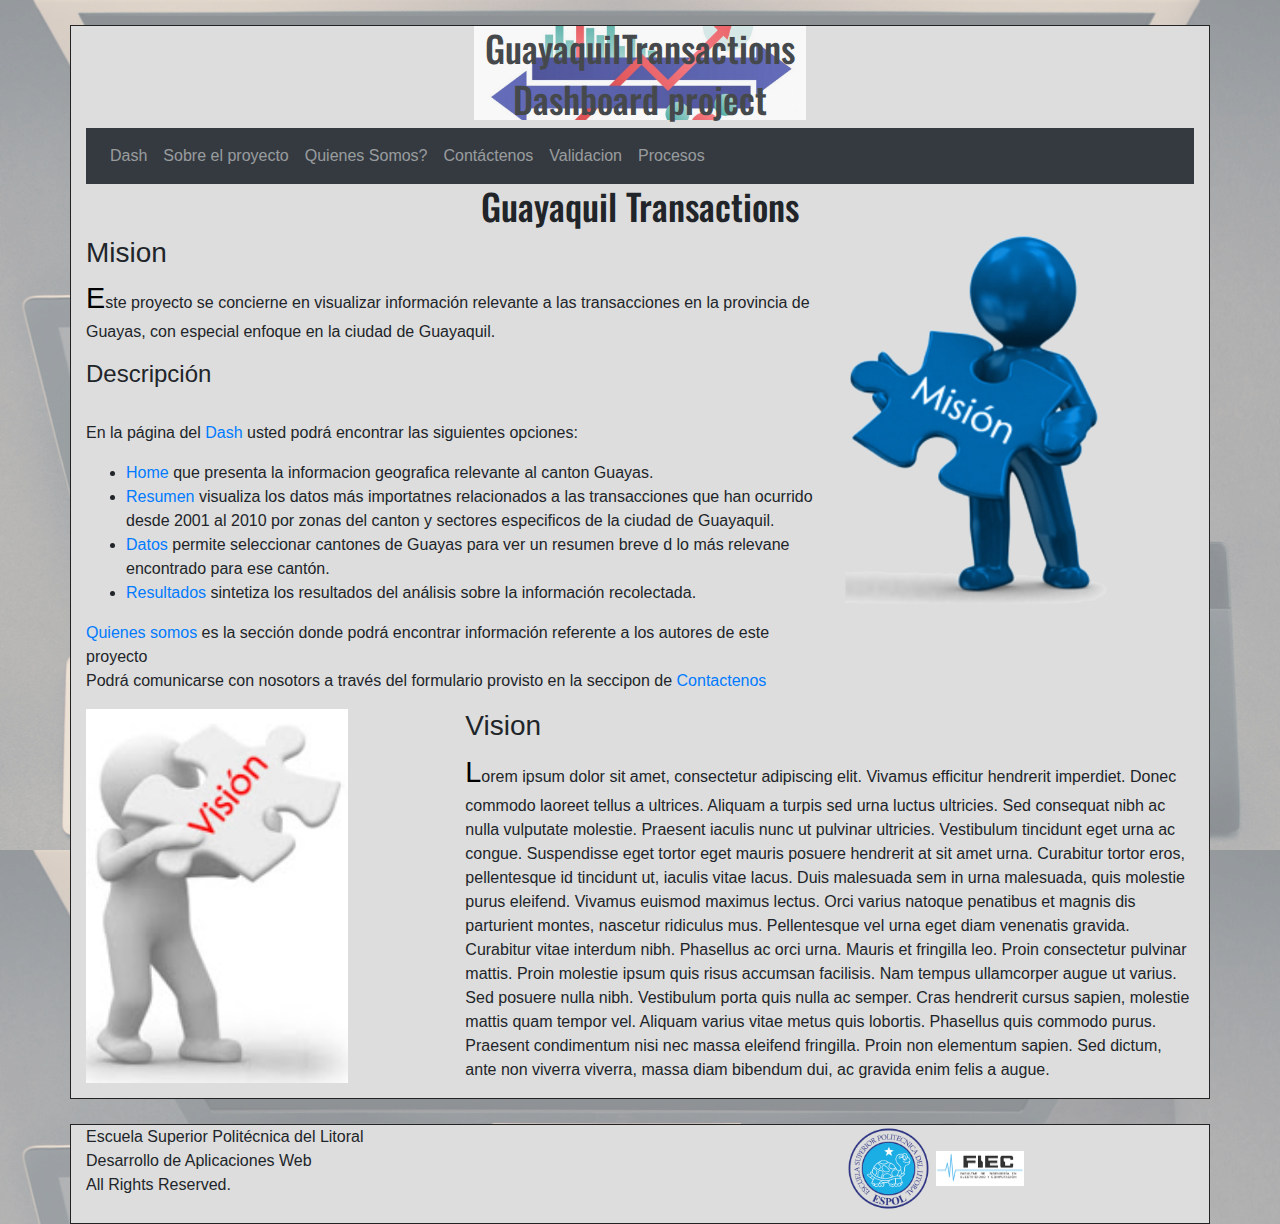
<file: about.html>
<!DOCTYPE html>
<html lang="es">
		<head>
				<title>Sobre el proyecto-Guayaquiltransactions</title>
				<meta charset="utf-8">
				<link rel="stylesheet" href="bs/css/bootstrap.css">
				<link rel="stylesheet" href="bs/css/bootstrap-grid.css">
				<link rel="stylesheet" href="css/proyecto.css">
                <meta name="viewport" content="width=device-width, initial-scale=1, shrink-to-fit=no">

		</head>
		<body>
				<div class="container">
					<div class="row">
						<div class="col-12">
							<header>
									<h1>GuayaquilTransactions</h1>
									<h2>Dashboard project</h2>
							</header>
						</div>
					</div>

					<div class="row">
                        <div class="col-12">
                            <nav class="navbar navbar-expand-sm bg-dark navbar-dark">
                                <ul class="nav navbar-nav">
                                    <li class="nav-item"><a class="nav-link" href="index.html">Dash</a></li>
                                    <li class="nav-item"><a class="nav-link" href="about.html">Sobre el proyecto</a></li>
                                    <li class="nav-item"><a class="nav-link" href="quienessomos.html">Quienes Somos?</a></li>
                                    <li class="nav-item"><a class="nav-link" href="contactenos.html">Contáctenos</a></li>
									<li class="nav-item"><a class="nav-link" href="validacion.html">Validacion</a></li>
									<li class="nav-item"><a class="nav-link" href="timeline.html">Procesos</a></li>
                                </ul>	
                            </nav>
                        </div>
                     </div>

					<div class="row">
						<div class="col-12">
							<h2>Guayaquil Transactions</h2>
						</div>
                    </div>
                    <div class="row">
                        <div class="col-xs-6 col-md-8" >
							<h3>Mision</h3>
							<p> 
								Este proyecto se concierne en visualizar información relevante a las transacciones
								en la provincia de Guayas, con especial enfoque en la ciudad de Guayaquil.
							</p>	
								<h4>Descripción</h4>
							<p>	
								<br>En la página del <a href="index.html">Dash</a> usted podrá encontrar
								las siguientes opciones:
							</p>
								<ul>
									<li>
									<a href="index.html#Home">Home</a> que presenta la informacion geografica
									relevante al canton Guayas.
									</li>
									<li>
									<a href="index.html#Resumen">Resumen</a> visualiza los datos más importatnes relacionados
									a las transacciones que han ocurrido desde 2001 al 2010 por zonas del canton y sectores
									especificos de la ciudad de Guayaquil.
									</li>
									<li>
									<a href="index.html#Datos">Datos</a> permite seleccionar cantones de Guayas para ver un resumen
									breve d lo más relevane encontrado para ese cantón.
									</li>
									<li>
									<a href="index.html#Resultados">Resultados</a> sintetiza los resultados del análisis
									sobre la información recolectada.
									</li>
								</ul>
							<p>
								<a href="quienessomos.html">Quienes somos</a> es la sección donde podrá encontrar información
								referente a los autores de este proyecto
								<br>Podrá comunicarse con nosotors a través del formulario provisto en 
								la seccipon de <a href="contactenos.html">Contactenos</a> 
							</p>

						</div>
						<div class="col-xs-6 col-md-4 img-container">
							<img src="img/Mision1.png" class="img-responsive" alt="Mision">
						</div>
					</div>
					<div class="row">
						<div class="col-xs-6 col-md-4 img-container">
							<img src="img/VISION.jpg" class="img-responsive" alt="Vision">
						</div>
						<div class="col-xs-6 col-md-8">
							<h3>Vision</h3>
							<p> Lorem ipsum dolor sit amet, consectetur adipiscing elit. Vivamus efficitur hendrerit imperdiet. Donec commodo laoreet tellus a ultrices. 
								Aliquam a turpis sed urna luctus ultricies. Sed consequat nibh ac nulla vulputate molestie. Praesent iaculis nunc ut pulvinar ultricies. 
								Vestibulum tincidunt eget urna ac congue. Suspendisse eget tortor eget mauris posuere hendrerit at sit amet urna. Curabitur tortor eros, 
								pellentesque id tincidunt ut, iaculis vitae lacus. Duis malesuada sem in urna malesuada, quis molestie purus eleifend. Vivamus euismod maximus 
								lectus. Orci varius natoque penatibus et magnis dis parturient montes, nascetur ridiculus mus. Pellentesque vel urna eget diam venenatis gravida. 
								Curabitur vitae interdum nibh. Phasellus ac orci urna. Mauris et fringilla leo. Proin consectetur pulvinar mattis. Proin molestie ipsum quis risus 
								accumsan facilisis. Nam tempus ullamcorper augue ut varius. Sed posuere nulla nibh. Vestibulum porta quis nulla ac semper. Cras hendrerit cursus
								sapien, molestie mattis quam tempor vel. Aliquam varius vitae metus quis lobortis. Phasellus quis commodo purus. Praesent condimentum nisi nec
								massa eleifend fringilla. Proin non elementum sapien. Sed dictum, ante non viverra viverra, massa diam bibendum dui, ac gravida enim felis a augue.
							</p>
						</div>
					</div>

				</div>	
				<footer>
					<div class="container">								
						<div class="row" id="footer">
							<div class="col-sm-8">
								<p>Escuela Superior Politécnica del Litoral <br>
									Desarrollo de Aplicaciones Web <br>
									All Rights Reserved. <br>
								</p>
							</div>
							<div class="col-sm-4">
								<img src="img/logoEspol.png" class="img-responsive" alt="logoEspol">
								<img src="img/logoFiec.png" class="img-responsive" alt="logoFiec">
							</div>
						</div>
					</div>
				</footer>
						
					
		</body>
</html>
</file>
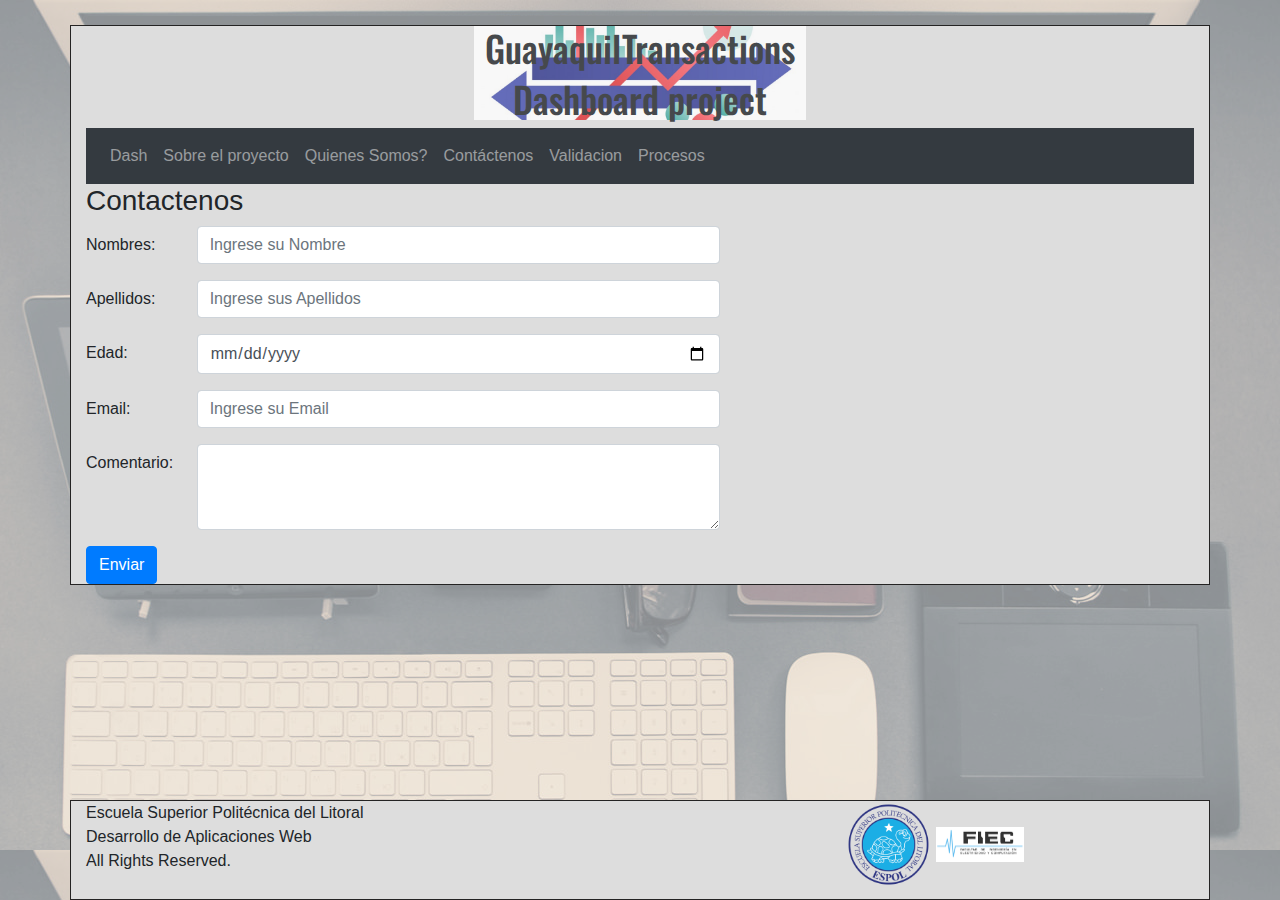
<file: contactenos.html>
<!DOCTYPE html>
<html lang="en">
		<head>
				<title>Contactenos-Guayaquiltransactions</title>
				<meta charset="utf-8">
				<link rel="stylesheet" href="bs/css/bootstrap.css">
				<link rel="stylesheet" href="bs/css/bootstrap-grid.css">
				<link rel="stylesheet" href="css/proyecto.css">
				<!--<link rel="stylesheet" href="css/html5-simple-date-input-polyfill.css" />-->

                <meta name="viewport" content="width=device-width, initial-scale=1, shrink-to-fit=no">

		</head>
		<body>
				<div class="container">
					<div class="row">
						<div class="col-12">
							<header>
									<h1>GuayaquilTransactions</h1>
									<h2>Dashboard project</h2>
							</header>
						</div>
					</div>

					<div class="row">
                        <div class="col-12">
                            <nav class="navbar navbar-expand-sm bg-dark navbar-dark">
                                <ul class="nav navbar-nav">
                                    <li class="nav-item"><a class="nav-link" href="index.html">Dash</a></li>
                                    <li class="nav-item"><a class="nav-link" href="about.html">Sobre el proyecto</a></li>
                                    <li class="nav-item"><a class="nav-link" href="quienessomos.html">Quienes Somos?</a></li>
                                    <li class="nav-item"><a class="nav-link" href="contactenos.html">Contáctenos</a></li>
									<li class="nav-item"><a class="nav-link" href="validacion.html">Validacion</a></li>
									<li class="nav-item"><a class="nav-link" href="timeline.html">Procesos</a></li>
                                </ul>	
                            </nav>
                        </div>
                    </div>

					<div class="row">
						<div class="col-sm-7">
							<h3>Contactenos</h3>
							<form>
								<div class="form-group row">
									<label for="nombres" class="col-sm-2 col-form-label">Nombres:</label>
									<div class="col-sm-10">
										<input type="text" class="form-control" id="nombres" placeholder="Ingrese su Nombre">
									</div>
								</div>
								<div class="form-group row" >
										<label for="apellidos" class="col-sm-2 col-form-label">Apellidos:</label>
										<div class="col-sm-10">
											<input type="text" class="form-control" id="apellidos" placeholder="Ingrese sus Apellidos">
										</div>
								</div>
								<div class="form-group row">
									<label for="fecha" class="col-sm-2 col-form-label">Edad:</label>
									<div class="col-sm-10">
										<input class="form-control" type="date"  id="fecha">
										<script src="js/html5-simple-date-input-polyfill.min.js"></script>
									</div>
								</div>

								<div class="form-group row">
									<label for="email" class="col-sm-2 col-form-label">Email:</label>
									<div class="col-sm-10">
										<input class="form-control" type="email"  id="email" placeholder="Ingrese su Email">
									</div>
								</div>
								<div class="form-group row">
									<label for="comentario" class="col-sm-2 col-form-label">Comentario: </label>
									<div class="col-sm-10">
										<textarea class="form-control" id="comentario" rows="3"></textarea>
									</div>  
								</div>
								<button type="button" class="btn btn-primary">Enviar</button>
								
							</form>

						</div>
						<div class="col-sm-5">
							

						</div>
					</div>
				</div>
				<footer>
					<div class="container">								
						<div class="row" id="footer">
							<div class="col-sm-8">
								<p>Escuela Superior Politécnica del Litoral <br>
									Desarrollo de Aplicaciones Web <br>
									All Rights Reserved. <br>
								</p>
							</div>
							<div class="col-sm-4">
								<img src="img/logoEspol.png" class="img-responsive" alt="logoEspol">
								<img src="img/logoFiec.png" class="img-responsive" alt="logoFiec">
							</div>
						</div>
					</div>
				</footer>					
			
				
				
		</body>
</html>
</file>
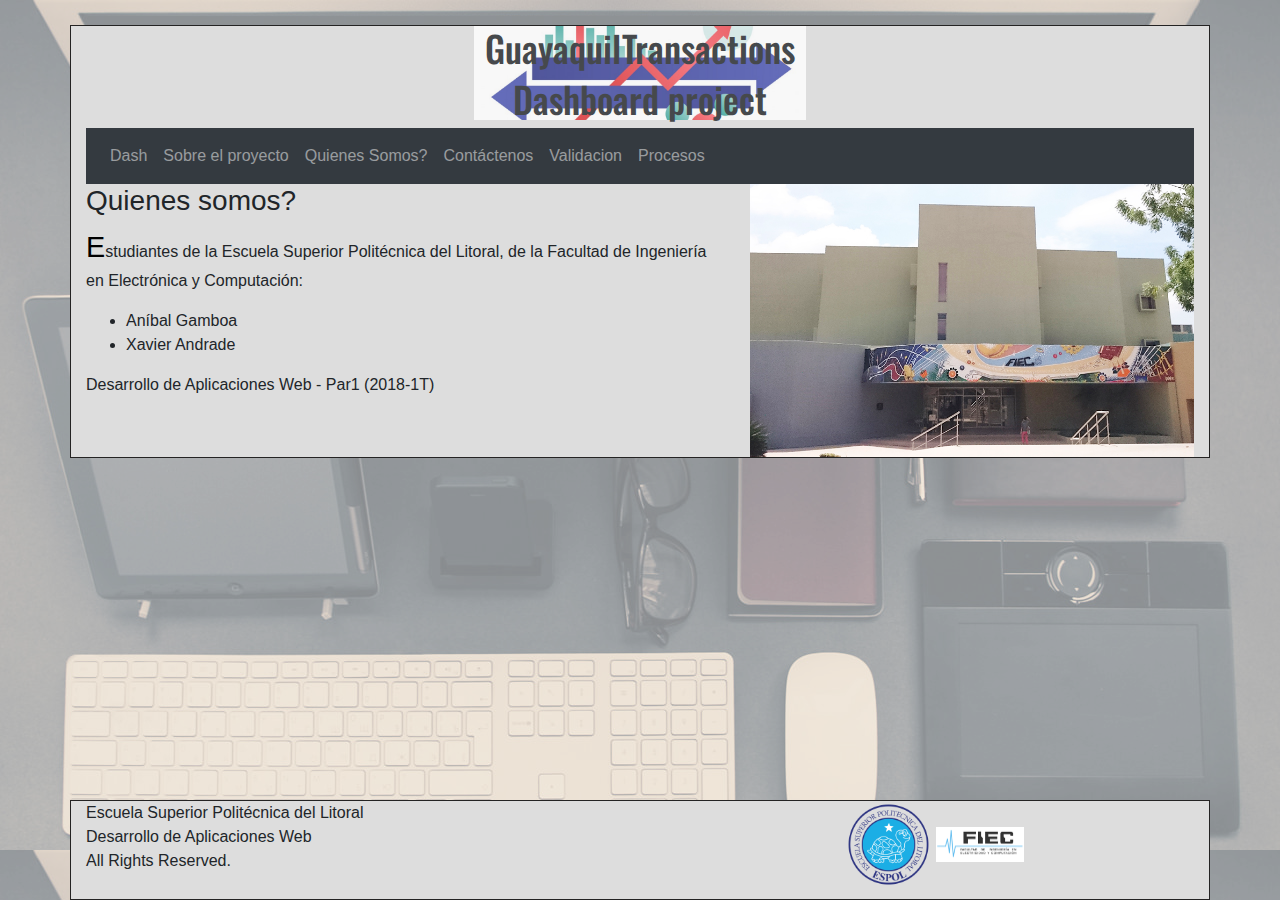
<file: quienessomos.html>
<!DOCTYPE html>
<html lang="en">
		<head>
				<title>Quienes somos-Guayaquiltransactions</title>
				<meta charset="utf-8">
				<link rel="stylesheet" href="bs/css/bootstrap.css">
				<link rel="stylesheet" href="bs/css/bootstrap-grid.css">
				<link rel="stylesheet" href="css/proyecto.css">
                <meta name="viewport" content="width=device-width, initial-scale=1, shrink-to-fit=no">

		</head>
		<body>
				<div class="container">
					<div class="row">
						<div class="col-12">
							<header>
									<h1>GuayaquilTransactions</h1>
									<h2>Dashboard project</h2>
							</header>
						</div>
					</div>

					<div class="row">
                        <div class="col-12">
                            <nav class="navbar navbar-expand-sm bg-dark navbar-dark">
                                <ul class="nav navbar-nav">
                                    <li class="nav-item"><a class="nav-link" href="index.html">Dash</a></li>
                                    <li class="nav-item"><a class="nav-link" href="about.html">Sobre el proyecto</a></li>
                                    <li class="nav-item"><a class="nav-link" href="quienessomos.html">Quienes Somos?</a></li>
                                    <li class="nav-item"><a class="nav-link" href="contactenos.html">Contáctenos</a></li>
									<li class="nav-item"><a class="nav-link" href="validacion.html">Validacion</a></li>
									<li class="nav-item"><a class="nav-link" href="timeline.html">Procesos</a></li>
                                </ul>	
                            </nav>
                        </div>
                    </div>

					<div class="row">
						<div class="col-sm-7">
							<h3>Quienes somos?</h3>
							<p>
								Estudiantes de la Escuela Superior Politécnica del Litoral, de la
								Facultad de Ingeniería en Electrónica y Computación:
							</p>
								<ul>
									<li>Aníbal Gamboa</li>
									<li>Xavier Andrade</li>
								</ul>
							<p>
								Desarrollo de Aplicaciones Web - Par1 (2018-1T)
							</p>
						</div>
						<div class="col-sm-5">
							<img src="img/fiec_edificio.jpg" class="img-responsive col-img" alt="Edificio FIEC">
						</div>
					</div>
				</div>
				<footer>
					<div class="container">								
						<div class="row" id="footer">
							<div class="col-sm-8">
								<p>Escuela Superior Politécnica del Litoral <br>
									Desarrollo de Aplicaciones Web <br>
									All Rights Reserved. <br>
								</p>
							</div>
							<div class="col-sm-4">
								<img src="img/logoEspol.png" class="img-responsive" alt="logoEspol">
								<img src="img/logoFiec.png" class="img-responsive" alt="logoFiec">
							</div>
						</div>
					</div>
				</footer>
						
		</body>
</html>
</file>
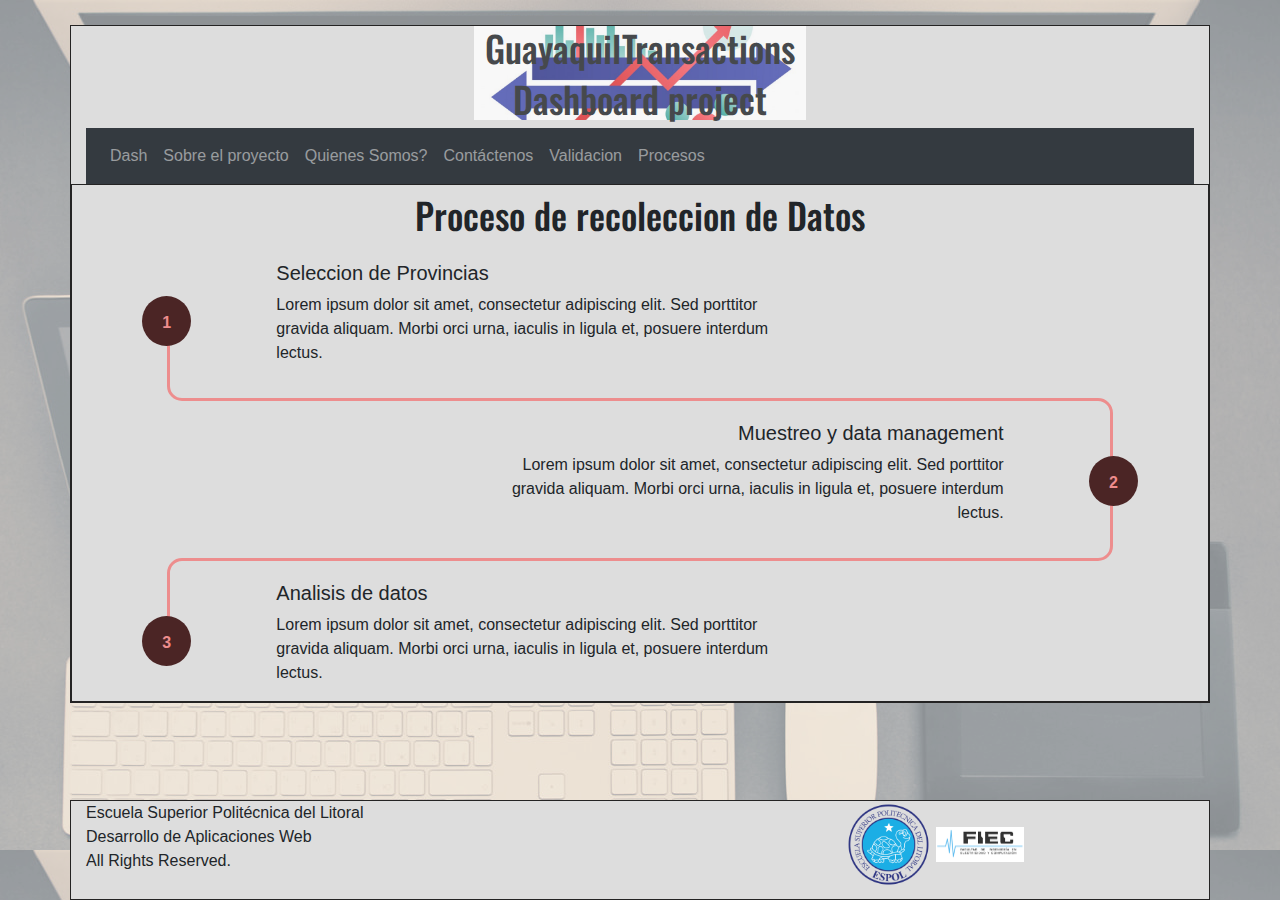
<file: timeline.html>
<!DOCTYPE html>
<html lang="en">
		<head>
				<title>Timeline-Guayaquiltransactions</title>
                <meta charset="utf-8">
                
				<link rel="stylesheet" href="bs/css/bootstrap.min.css">
				<link rel="stylesheet" href="bs/css/bootstrap-grid.css">
                <link rel="stylesheet" href="css/proyecto.css">
                <link rel="stylesheet" href="css/timeline.css">
                
				<meta name="viewport" content="width=device-width, initial-scale=1, shrink-to-fit=no">
				
		</head>
		<body>
            <div class="container">
                <div class="row">
                    <div class="col-12">
                        <header>
                                <h1>GuayaquilTransactions</h1>
                                <h2>Dashboard project</h2>
                        </header>
                    </div>
                </div>

                <div class="row">
                    <div class="col-12">
                        <nav class="navbar navbar-expand-sm bg-dark navbar-dark">
                            <ul class="nav navbar-nav">
                                <li class="nav-item"><a class="nav-link" href="index.html">Dash</a></li>
                                <li class="nav-item"><a class="nav-link" href="about.html">Sobre el proyecto</a></li>
                                <li class="nav-item"><a class="nav-link" href="quienessomos.html">Quienes Somos?</a></li>
                                <li class="nav-item"><a class="nav-link" href="contactenos.html">Contáctenos</a></li>
                                <li class="nav-item"><a class="nav-link" href="validacion.html">Validacion</a></li>
                                <li class="nav-item"><a class="nav-link" href="timeline.html">Procesos</a></li>
                            </ul>	
                        </nav>
                    </div>
                    </div>

                <div class="row">
                        
                            <div class="container">
                                <div class="row">
                                    <div class="col-12">
                                        <div id="timeline">
                                            <h2 class="pb-3 pt-2">Proceso de recoleccion de Datos</h2>
                                            <!--first section-->
                                            <div class="row align-items-center how-it-works">
                                                <div class="col-2 text-center bottom">
                                                    <div class="circle">1</div>
                                                </div>
                                                <div class="col-6">
                                                    <h5>Seleccion de Provincias</h5>
                                                    <p>Lorem ipsum dolor sit amet, consectetur adipiscing elit. Sed porttitor gravida aliquam. Morbi orci urna, iaculis in ligula et, posuere interdum lectus.</p>
                                                </div>
                                            </div>
                                            <!--path between 1-2-->
                                            <div class="row timeline">
                                                <div class="col-2">
                                                    <div class="corner top-right"></div>
                                                </div>
                                                <div class="col-8">
                                                    <hr/>
                                                </div>
                                                <div class="col-2">
                                                    <div class="corner left-bottom"></div>
                                                </div>
                                            </div>
                                            <!--second section-->
                                            <div class="row align-items-center justify-content-end how-it-works">
                                                <div class="col-6 text-right">
                                                    <h5>Muestreo y data management</h5>
                                                    <p>Lorem ipsum dolor sit amet, consectetur adipiscing elit. Sed porttitor gravida aliquam. Morbi orci urna, iaculis in ligula et, posuere interdum lectus.</p>
                                                </div>
                                                <div class="col-2 text-center full">
                                                    <div class="circle">2</div>
                                                </div>
                                            </div>
                                            <!--path between 2-3-->
                                            <div class="row timeline">
                                                <div class="col-2">
                                                    <div class="corner right-bottom"></div>
                                                </div>
                                                <div class="col-8">
                                                    <hr/>
                                                </div>
                                                <div class="col-2">
                                                    <div class="corner top-left"></div>
                                                </div>
                                            </div>
                                            <!--third section-->
                                            <div class="row align-items-center how-it-works">
                                                <div class="col-2 text-center top">
                                                    <div class="circle">3</div>
                                                </div>
                                                <div class="col-6">
                                                    <h5>Analisis de datos</h5>
                                                    <p>Lorem ipsum dolor sit amet, consectetur adipiscing elit. Sed porttitor gravida aliquam. Morbi orci urna, iaculis in ligula et, posuere interdum lectus.</p>
                                                </div>
                                            </div>
                                        </div>
                                    </div>
                                </div>
                            </div>
                                        
                        
                    
                </div>

            </div>
            <footer>
                <div class="container">								
                    <div class="row" id="footer">
                        <div class="col-sm-8">
                            <p>Escuela Superior Politécnica del Litoral <br>
                                Desarrollo de Aplicaciones Web <br>
                                All Rights Reserved. <br>
                            </p>
                        </div>
                        <div class="col-sm-4">
                            <img src="img/logoEspol.png" class="img-responsive" alt="logoEspol">
                            <img src="img/logoFiec.png" class="img-responsive" alt="logoFiec">
                        </div>
                    </div>
                </div>
            </footer>
            
		</body>
</html>
</file>
<file: css/proyecto.css>
/* CSS Stylesheet */
@import url('https://fonts.googleapis.com/css?family=Oswald');

/* * {
	border: 1px solid red;
} */


header {
	background-image: url("../img/header.jpg");
	background-size: 30% auto;
	background-repeat: no-repeat;
	background-position: center;
	filter:alpha(opacity=50);
	opacity:.8; 
}

html {
    position: relative;
    min-height: 100%;
    
}

header > h1,h2{
    text-align: center;
    font-family: 'Oswald', sans-serif;
    font-size: 4vh;
}


html::after {
  content: "";
  background: url('/img/background.jpg');
  opacity: 0.5;
  top: 0;
  left: 0;
  bottom: 0;
  right: 0;
  position: absolute;
  z-index: -1;   
}
body{
    margin: 0 0 100px;
    
    padding: 25px;
}

div.container{
    display: flex;
    flex-direction: column;
    min-height: 100%;
    background-color: #ddd;
    border: 1px solid rgb(36, 35, 35);
}

div.row{
    flex:1;
}

footer {
	position: absolute;
    left: 0;
    bottom: 0;
    height: 100px;
    width: 100%;
    
}


footer img{
    width: 25%;
    align-items: left;
}

.col-img {
	width: 100%;
	height: auto;
}

.img-container img {
	width: 75%;
}

h3 + p:first-letter{ 
    font-size: 180%;
    color: black;
}


div#Resumen {
	width: 100%;
}

div#Resultados img{
	width: 100%;
	height: auto;
}

.nav-item:active {
	background-color: #5e6872;
}

.nav-link:visited {
	color: rgb(184, 192, 201);
}

.tab {
    
    border: 1px solid #ccc;
    background-color: #f1f1f1;
    width: 100%;
    height: 300px;
}

.tab button {
    
    background-color: inherit;
    color: black;
    padding: 22px 16px;
    width: 100%;
    border: none;
    outline: none;
    text-align: left;
    cursor: pointer;
    transition: 0.3s;
}


.tab button:hover, button:focus {
    background-color: #ddd;
}

.tabcontent {
    animation: fadeEffect 1s;
    padding: 0px 12px;
    border: 1px solid #ccc;
    width: 100%;
    border-left: none;

}

/* Portrait and Landscape */
@media only screen 
  and (min-device-width: 375px) 
  and (max-device-width: 812px)  {
	.tab button {
		text-align:center;
	}
}

@keyframes fadeEffect {
    from {opacity: 0;}
    to {opacity: 1;}
}
</file>
<file: css/html5-simple-date-input-polyfill.css>
.calendar,
.calendar select,
.calendar table,
.calendar td,
.calendar th {
	background: #fff;
	color: #000;
	text-shadow: none;
	height: auto;
	width: auto;
	padding: 0;
	line-height: normal;
	border: 0;
	box-shadow: none;
	border-radius: 0;
	font-family: sans-serif;
	font-size: 14px;
}

.calendar {
	position: absolute;
	border: 1px solid #c0c0c0;
	text-align: center;
}

.calendar select {
	margin: 3px 5px;
	border: 1px solid #c0c0c0;
}

.calendar td,
.calendar th {
	width: 14%;
	padding: 4px;
	text-align: center;
}

.calendar td {
	cursor: pointer;
}

.calendar .selected {
	font-weight: bold;
}
</file>
<file: css/timeline.css>
div#timeline{
  font-weight: lighter;
  height: 100%;
  background-color: #ddd;
}

.circle {
  font-weight: bold;
  padding: 15px 20px;
  border-radius: 50%;
  background-color: rgb(75, 37, 37);
  color: #ED8D8D;
  max-height: 50px;
  z-index: 2;
}

.how-it-works.row {
  display: flex;
}
.how-it-works.row .col-2 {
  display: inline-flex;
  align-self: stretch;
  align-items: center;
  justify-content: center;
}
.how-it-works.row .col-2::after {
  content: "";
  position: absolute;
  border-left: 3px solid #ED8D8D;
  z-index: 1;
}
.how-it-works.row .col-2.bottom::after {
  height: 50%;
  left: 50%;
  top: 50%;
}
.how-it-works.row .col-2.full::after {
  height: 100%;
  left: calc(50% - 3px);
}
.how-it-works.row .col-2.top::after {
  height: 50%;
  left: 50%;
  top: 0;
}

.timeline div {
  padding: 0;
  height: 40px;
}
.timeline hr {
  border-top: 3px solid #ED8D8D;
  margin: 0;
  top: 17px;
  position: relative;
}
.timeline .col-2 {
  display: flex;
  overflow: hidden;
}
.timeline .corner {
  border: 3px solid #ED8D8D;
  width: 100%;
  position: relative;
  border-radius: 15px;
}
.timeline .top-right {
  left: 50%;
  top: -50%;
}
.timeline .left-bottom {
  left: -50%;
  top: calc(50% - 3px);
}
.timeline .top-left {
  left: -50%;
  top: -50%;
}
.timeline .right-bottom {
  left: 50%;
  top: calc(50% - 3px);
}
</file>
